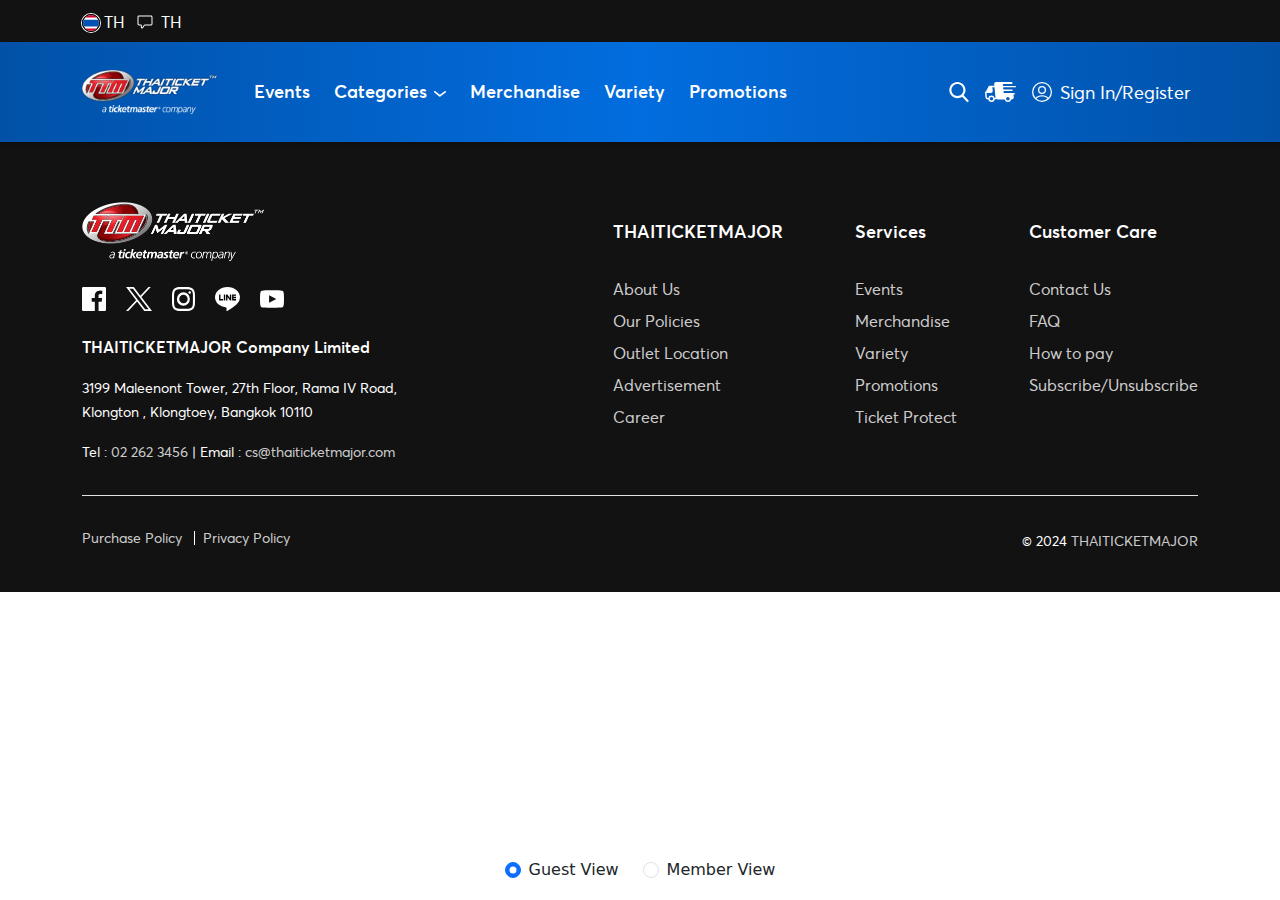
<file: header-footer/index.html>
<!DOCTYPE html>
<html>
<head>
	<meta charset="UTF-8">
	<meta name="viewport" content="width=device-width, initial-scale=1.0">
	<title>TTM X TMTH - Header & Footer</title>
	<link href="https://cdn.jsdelivr.net/npm/bootstrap@5.1.3/dist/css/bootstrap.min.css" rel="stylesheet" crossorigin="anonymous">
	<link href="https://cdnjs.cloudflare.com/ajax/libs/font-awesome/4.7.0/css/font-awesome.min.css" rel="stylesheet" crossorigin="anonymous">
	<link rel="stylesheet" href="assets/style/main.css?v=20241029" />
	<script src="https://code.jquery.com/jquery-3.7.1.min.js" crossorigin="anonymous"></script>
</head>
<body>
	<!-- HEADER -->
	<header class="main-header">
		<div class="top-bar">
			<div class="container">
				<div class="row gx-2">
					<div class="col-auto">
						<button type="button">
							<span><img src="assets/img/icon/thai-flag.svg" class="icon-flag"></span>
							<span class="text">TH</span>
						</button>
					</div>
					<div class="col-auto">
						<button type="button">
							<span><svg class="svg" width="1.5em" height="1.5em" title="Region:" viewBox="0 0 24 24" focusable="false" aria-hidden="true">
							<path d="M9.93 16.41c.23-.35.75-1.26.74-1.24.31-.48.85-.7 1.35-.7h6c.3 0 .48-.18.48-.48V7.01c0-.31-.19-.51-.49-.51H6c-.3 0-.49.2-.49.5v7c0 .3.18.47.49.47h1.78c.87 0 1.04.51 1.1 1.8l.02.4v.05c0 .4.01.59.04.73a3 3 0 001-1.04zm-3.94-.94c-.86 0-1.49-.62-1.49-1.48V7.01c0-.86.63-1.51 1.49-1.51H18c.86 0 1.49.65 1.49 1.5v7c0 .85-.63 1.47-1.48 1.47h-6c-.19 0-.41.09-.51.24.03-.05-.5.87-.75 1.26-.65.96-1.28 1.53-2.02 1.53-.46 0-.7-.33-.78-.8a5.38 5.38 0 01-.07-.96v-.05l-.02-.37c-.03-.7-.08-.85-.1-.85H6z"></path></svg></span>
							<span class="text">TH</span>
						</button>
					</div>
				</div>
			</div>
		</div>
		<div class="blue-bar">
			<div class="container">
				<div class="row">
					<div class="col d-block d-lg-none align-self-center">
						<button class="btn-toggle-menu btn-show-menu" type="button" onclick="$('html').toggleClass('show-menu');">
							<svg width="100%" height="100%" viewBox="0 0 24 17.742"><g transform="translate(0 0)"><rect width="100%" height="2" rx="0.95" transform="translate(0 7.667)" fill="#fff"/><rect width="100%" height="2" rx="0.95" transform="translate(0 15.742)" fill="#fff"/><rect width="100%" height="2" rx="0.95" transform="translate(0 0)" fill="#fff"/></g></svg>
						</button>
					</div>
					<div class="col">
						<div class="row justify-content-center">
							<div class="col-auto align-self-center">
								<a href="https://www.thaiticketmajor.com/" class="d-block"><img src="	assets/img/logo-ttm-tm-all-white.png" class="main-logo"></a>
							</div>
							<div class="col-12 col-lg">
								<nav class="main-nav" role="navigation">
									<ul class="main-menu">
										<li class="mn-item mn-header d-block d-lg-none">
											<span class="d-block text-center py-2"><strong>Menu</strong></pan></span>
											<button class="btn-toggle-menu btn-close-menu" type="button" onclick="$('html').toggleClass('show-menu');">
												<svg width="100%" height="100%" viewBox="0 0 12.881 23.763"><path d="M5516,2094.391l-10.467,10.467L5516,2115.326" transform="translate(-5504.533 -2092.977)" fill="none" stroke="#bfbfbf" stroke-linecap="round" stroke-linejoin="round" stroke-width="2"/></svg>
											</button>
										</li>
										<li class="mn-item"><a href="https://www.thaiticketmajor.com/index.html">Events</a></li>
										<li class="mn-item">
											<a href="https://www.thaiticketmajor.com/all-event/">
												<span>Categories</span>
												<span class="icon-arrow-down">
													<svg width="100%" height="100%" viewBox="0 0 14.396 6.901" aria-hidden="true" focusable="false"><path d="M3292.563-135.922a1,1,0,0,1-.633-.226l-5.995-4.9a1,1,0,0,1-.141-1.407,1,1,0,0,1,1.407-.141l5.382,4.4,5.773-4.42a1,1,0,0,1,1.4.186,1,1,0,0,1-.186,1.4l-6.4,4.9A1,1,0,0,1,3292.563-135.922Z" transform="translate(-3285.568 142.823)"/></svg>
												</span>
											</a>
											<ul class="sub-menu">
												<li><a href="https://www.thaiticketmajor.com/live/">TTM Live</a></li>
												<li><a href="https://www.thaiticketmajor.com/concert/">Concerts</a></li>
												<li><a href="https://www.thaiticketmajor.com/performance/">Live Shows</a></li>
												<li><a href="https://www.thaiticketmajor.com/sport/">Sports</a></li>
												<li><a href="https://www.thaiticketmajor.com/exhibition/">Exhibitions</a></li>
											</ul>
										</li>
										<li class="mn-item"><a href="https://www.thaiticketmajor.com/all-event/">Merchandise</a></li>
										<li class="mn-item"><a href="https://www.thaiticketmajor.com/variety/">Variety</a></li>
										<li class="mn-item">
											<a href="https://www.thaiticketmajor.com/promotion/">
												<span>Promotions</span>
											</a>
										</li>
										<li class="mn-item d-block d-lg-none"><a href="https://booking.thaiticketmajor.com/delivery/delivery.php">Delivery Tracking</a></li>
									</ul>
								</nav>
							</div>
						</div>
					</div>
					<div class="col col-lg-auto">
						<ul class="nav-info row justify-content-end gx-0">
							<li class="mn-item col-auto"><a href="https://www.thaiticketmajor.com/search/" title="Search"><img class="mn-icon" src="assets/img/icon/search.svg"></a></li>
							<li class="mn-item col-auto d-none d-lg-block"><a href="https://booking.thaiticketmajor.com/delivery/delivery.php" title="Delivery Tracking"><img class="mn-icon" src="assets/img/icon/delivery.svg"></a></li>
							<li class="mn-item col-auto">
								<a class="btn-user-signin" href="https://booking.thaiticketmajor.com/user/signin.php"><img class="mn-icon" src="assets/img/icon/user.svg"><span class="mn-text ms-2 d-none d-lg-inline-block">Sign In/Register</span></a>
								<div class="btn-user-signin" style="display:none;">
									<span class="mni-item"><img class="mn-icon" src="assets/img/icon/user.svg"><span class="mn-text ms-2 d-none d-lg-inline-block">My Account</span></span>
									<ul class="sub-menu">
										<li class="sm-item"><strong>My Account</strong></li>
										<li><a href="https://www.thaiticketmajor.com/user/myticket.php">My Ticket</a></li>
										<li><a href="https://www.thaiticketmajor.com/user/history.php">Purchase History</a></li>
										<li><a href="https://www.thaiticketmajor.com/user/editprofile.php">Edit Profile</a></li>
										<li><a href="https://www.thaiticketmajor.com/user/changepassword.php">Change Password</a></li>
										<li><div class="border-top"></div></li>
										<li><a href="https://www.thaiticketmajor.com/user/logout.php">Sign Out<i class="fa fa-sign-out ms-2" aria-hidden="true"></i></a></li>
									</ul>
								</div>
							</li>
						</ul>
					</div>
				</div>
			</div>
		</div>
	</header>
	<!-- / HEADER -->

	<!-- FOOTER -->
	<footer class="main-footer">
		<div class="container">
			<div class="row">
				<div class="col-12 col-lg-5">
					<div class="text-center text-lg-start">
						<a href="https://www.thaiticketmajor.com/"><img src="	assets/img/logo-ttm-tm-all-white.png" class="main-logo"></a>
						<div class="social-group my-4">
							<a class="sg-item" title="Facbook Fanpage" href="https://www.facebook.com/ThaiTicketMajor" target="_blank"><img src="assets/img/icon/facebook.svg" alt="Facebook"></a>
							<a class="sg-item" title="X" href="https://x.com/ThaiTicketMajor" target="_blank"><img src="assets/img/icon/x.svg" alt="X"></a>
							<a class="sg-item" title="Instagram" href="https://instagram.com/thaiticketmajor" target="_blank"><img src="assets/img/icon/instagram.svg" alt="Instagram"></a>
							<a class="sg-item" title="Line" href="https://line.me/R/ti/p/%40gaw9520p" target="_blank"><img src="assets/img/icon/line.svg" alt="Line"></a>
							<a class="sg-item" title="Youtube" href="https://www.youtube.com/channel/UCIIP01HQDYGpc4qxNsqTMjw" target="_blank"><img src="assets/img/icon/youtube.svg" alt="Youtube"></a>
						</div>
						<p><strong>THAITICKETMAJOR Company Limited</strong></p>
						<p>
							<small>3199 Maleenont Tower, 27th Floor, Rama IV Road,<br>
							Klongton , Klongtoey, Bangkok 10110</small>
						</p>
						<p><small>Tel : <a href="tel:02-262-3456">02 262 3456</a> | Email : <a href="mailto:cs@thaiticketmajor.com">cs@thaiticketmajor.com</a></small></p>
					</div>
				</div>
				<div class="col-12 col-lg">
					<div class="row justify-content-end">
						<div class="col-12 col-lg col-xl-auto">
							<div class="menu-group ms-0 ms-xl-5">
								<input class="checkbox-hidden" type="checkbox" id="menu-group-1">
								<label for="menu-group-1" class="mg-head"><strong>THAITICKETMAJOR</strong><span class="arrow"><svg width="100%" height="100%" viewBox="0 0 15.205 7.308"><path d="M3286.568-141.823l5.995,4.9,6.4-4.9" transform="translate(-3285.161 143.23)" fill="none" stroke="#fff" stroke-linecap="round" stroke-linejoin="round" stroke-width="2"/></svg></span></label>
								<ul class="mg-list">
									<li class="mg-item"><a target="_blank" href="https://corporate.thaiticketmajor.com/about-us.php" title="About Us">About Us</a></li>
									<li class="mg-item"><a target="_blank" href="https://corporate.thaiticketmajor.com/policies.php" title="Our Policies">Our Policies</a></li>
									<li class="mg-item"><a target="_blank" href="https://corporate.thaiticketmajor.com/outlet-location.php" title="Outlet Location">Outlet Location</a></li>
									<li class="mg-item"><a target="_blank" href="https://corporate.thaiticketmajor.com/advertisement.php" title="Advertisement">Advertisement</a></li>
									<li class="mg-item"><a target="_blank" href="https://corporate.thaiticketmajor.com/job.php" title="Career">Career</a></li>
								</ul>
							</div>
						</div>
						<div class="col-12 col-lg col-xl-auto">
							<div class="menu-group ms-0 ms-xl-5">
								<input class="checkbox-hidden" type="checkbox" id="menu-group-2">
								<label for="menu-group-2" class="mg-head"><strong>Services</strong><span class="arrow"><svg width="100%" height="100%" viewBox="0 0 15.205 7.308"><path d="M3286.568-141.823l5.995,4.9,6.4-4.9" transform="translate(-3285.161 143.23)" fill="none" stroke="#fff" stroke-linecap="round" stroke-linejoin="round" stroke-width="2"/></svg></span></label>
								<ul class="mg-list">
									<li class="mg-item"><a href="https://www.thaiticketmajor.com/all-event/" title="Events">Events</a></li>
									<li class="mg-item"><a target="_blank" href="http://shopping.thaiticketmajor.com/" title="Merchandise">Merchandise</a></li>
									<li class="mg-item"><a target="_blank" href="https://www.thaiticketmajor.com/variety/" title="Variety">Variety</a></li>
									<li class="mg-item"><a href="https://www.thaiticketmajor.com/promotion/" title="Promotions">Promotions</a></li>
									<li class="mg-item"><a href="https://www.thaiticketmajor.com/ticketprotect/?utm_source=TTM_webfooter&amp;utm_medium=textlink&amp;utm_campaign=ticketprotect" title="Ticket Protect" target="_blank">Ticket Protect</a></li>
								</ul>
							</div>
						</div>
						<div class="col-12 col-lg col-xl-auto">
							<div class="menu-group ms-0 ms-xl-5">
								<input class="checkbox-hidden" type="checkbox" id="menu-group-3">
								<label for="menu-group-3" class="mg-head"><strong>Customer Care</strong><span class="arrow"><svg width="100%" height="100%" viewBox="0 0 15.205 7.308"><path d="M3286.568-141.823l5.995,4.9,6.4-4.9" transform="translate(-3285.161 143.23)" fill="none" stroke="#fff" stroke-linecap="round" stroke-linejoin="round" stroke-width="2"/></svg></span></label>
								<ul class="mg-list">
									<li class="mg-item"><a target="_blank" href="https://corporate.thaiticketmajor.com/contact-us.php" title="Contact Us">Contact Us</a></li>
									<li class="mg-item"><a target="_blank" href="https://corporate.thaiticketmajor.com/faq.php" title="FAQ">FAQ</a></li>
									<li class="mg-item"><a target="_blank" href="https://corporate.thaiticketmajor.com/how-to-pay.php" title="How to pay">How to pay</a></li>
									<li class="mg-item"><a href="https://www.thaiticketmajor.com/regis/unsub.htm" title="Subscribe/Unsubscribe" target="_blank">Subscribe/Unsubscribe</a></li>
								</ul>
							</div>
						</div>
					</div>
				</div>
			</div>
			<div class="row">
				<div class="col-12"><div class="border-top my-0 my-lg-3"></div></div>
			</div>
			<div class="row">
				<div class="col-12 col-lg">
					<ul class="menu-list-inline small my-3 text-center text-lg-start">
						<li class="mli-item"><a target="_blank" href="https://corporate.thaiticketmajor.com/about-ticket.php">Purchase Policy</a></li>
						<li class="mli-item"><a target="_blank" href="https://corporate.thaiticketmajor.com/privacy-policies.php">Privacy Policy</a></li>
					</ul>
				</div>
				<div class="col-12 col-lg-auto">
					<p class="text-center text-lg-start"><small>© 2024 <a href="https://www.thaiticketmajor.com/">THAITICKETMAJOR</a></small></p>
				</div>
			</div>
		</div>
	</footer>
	<!-- / FOOTER -->

	<!-- ####################################
		THIS IS DEMO CODE / DO NOT USE 
	#################################### -->
	<div style="position: fixed;bottom:0;left:0;width: 100%;">
		<div class="container py-3">
			<div class="row justify-content-center">
				<div class="col-auto" style="background-color: #fff;">
					<div class="form-check">
					  <input class="form-check-input" type="radio" name="flexRadioDefault" id="flexRadioDefault1" checked onchange="$('.btn-user-signin').toggle();">
					  <label class="form-check-label" for="flexRadioDefault1">
					    Guest View
					  </label>
					</div>
				</div>
				<div class="col-auto" style="background-color: #fff;">
					<div class="form-check">
					  <input class="form-check-input" type="radio" name="flexRadioDefault" id="flexRadioDefault2" onchange="$('.btn-user-signin').toggle();">
					  <label class="form-check-label" for="flexRadioDefault2">
					    Member View
					  </label>
					</div>
				</div>
			</div>
		</div>
	</div>
	<!-- ####################################
		THIS IS DEMO CODE / DO NOT USE 
	#################################### -->
</body>
</html>
</file>
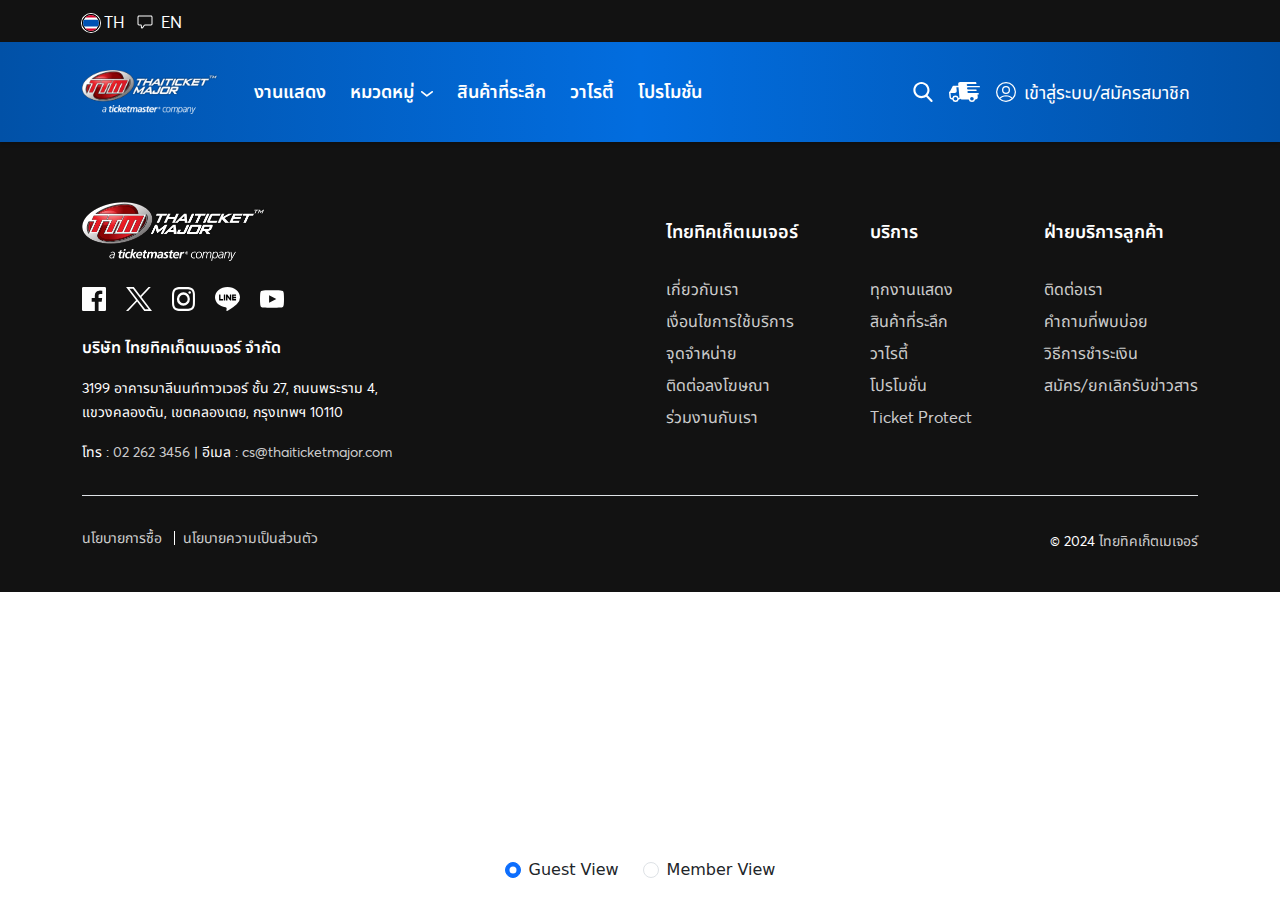
<file: header-footer/index-th.html>
<!DOCTYPE html>
<html>
<head>
	<meta charset="UTF-8">
	<meta name="viewport" content="width=device-width, initial-scale=1.0">
	<title>TTM X TMTH - Header & Footer</title>
	<link href="https://cdn.jsdelivr.net/npm/bootstrap@5.1.3/dist/css/bootstrap.min.css" rel="stylesheet" crossorigin="anonymous">
	<link href="https://cdnjs.cloudflare.com/ajax/libs/font-awesome/4.7.0/css/font-awesome.min.css" rel="stylesheet" crossorigin="anonymous">
	<link rel="stylesheet" href="assets/style/main.css?v=20241029" />
	<script src="https://code.jquery.com/jquery-3.7.1.min.js" crossorigin="anonymous"></script>
</head>
<body>
	<!-- HEADER -->
	<header class="main-header">
		<div class="top-bar">
			<div class="container">
				<div class="row gx-2">
					<div class="col-auto">
						<button type="button">
							<span><img src="assets/img/icon/thai-flag.svg" class="icon-flag"></span>
							<span class="text">TH</span>
						</button>
					</div>
					<div class="col-auto">
						<button type="button">
							<span><svg class="svg" width="1.5em" height="1.5em" title="Region:" viewBox="0 0 24 24" focusable="false" aria-hidden="true">
							<path d="M9.93 16.41c.23-.35.75-1.26.74-1.24.31-.48.85-.7 1.35-.7h6c.3 0 .48-.18.48-.48V7.01c0-.31-.19-.51-.49-.51H6c-.3 0-.49.2-.49.5v7c0 .3.18.47.49.47h1.78c.87 0 1.04.51 1.1 1.8l.02.4v.05c0 .4.01.59.04.73a3 3 0 001-1.04zm-3.94-.94c-.86 0-1.49-.62-1.49-1.48V7.01c0-.86.63-1.51 1.49-1.51H18c.86 0 1.49.65 1.49 1.5v7c0 .85-.63 1.47-1.48 1.47h-6c-.19 0-.41.09-.51.24.03-.05-.5.87-.75 1.26-.65.96-1.28 1.53-2.02 1.53-.46 0-.7-.33-.78-.8a5.38 5.38 0 01-.07-.96v-.05l-.02-.37c-.03-.7-.08-.85-.1-.85H6z"></path></svg></span>
							<span class="text">EN</span>
						</button>
					</div>
				</div>
			</div>
		</div>
		<div class="blue-bar">
			<div class="container">
				<div class="row">
					<div class="col d-block d-lg-none align-self-center">
						<button class="btn-toggle-menu btn-show-menu" type="button" onclick="$('html').toggleClass('show-menu');">
							<svg width="100%" height="100%" viewBox="0 0 24 17.742"><g transform="translate(0 0)"><rect width="100%" height="2" rx="0.95" transform="translate(0 7.667)" fill="#fff"/><rect width="100%" height="2" rx="0.95" transform="translate(0 15.742)" fill="#fff"/><rect width="100%" height="2" rx="0.95" transform="translate(0 0)" fill="#fff"/></g></svg>
						</button>
					</div>
					<div class="col">
						<div class="row justify-content-center">
							<div class="col-auto align-self-center">
								<a href="https://www.thaiticketmajor.com/" class="d-block"><img src="	assets/img/logo-ttm-tm-all-white.png" class="main-logo"></a>
							</div>
							<div class="col-12 col-lg">
								<nav class="main-nav" role="navigation">
									<ul class="main-menu">
										<li class="mn-item mn-header d-block d-lg-none">
											<span class="d-block text-center py-2"><strong>เมนู</strong></pan></span>
											<button class="btn-toggle-menu btn-close-menu" type="button" onclick="$('html').toggleClass('show-menu');">
												<svg width="100%" height="100%" viewBox="0 0 12.881 23.763"><path d="M5516,2094.391l-10.467,10.467L5516,2115.326" transform="translate(-5504.533 -2092.977)" fill="none" stroke="#bfbfbf" stroke-linecap="round" stroke-linejoin="round" stroke-width="2"/></svg>
											</button>
										</li>
										<li class="mn-item"><a href="https://www.thaiticketmajor.com/index.html">งานแสดง</a></li>
										<li class="mn-item">
											<a href="https://www.thaiticketmajor.com/all-event/">
												<span>หมวดหมู่</span>
												<span class="icon-arrow-down">
													<svg width="100%" height="100%" viewBox="0 0 14.396 6.901" aria-hidden="true" focusable="false"><path d="M3292.563-135.922a1,1,0,0,1-.633-.226l-5.995-4.9a1,1,0,0,1-.141-1.407,1,1,0,0,1,1.407-.141l5.382,4.4,5.773-4.42a1,1,0,0,1,1.4.186,1,1,0,0,1-.186,1.4l-6.4,4.9A1,1,0,0,1,3292.563-135.922Z" transform="translate(-3285.568 142.823)"/></svg>
												</span>
											</a>
											<ul class="sub-menu">
												<li><a href="https://www.thaiticketmajor.com/live/">TTM Live</a></li>
												<li><a href="https://www.thaiticketmajor.com/concert/">คอนเสิร์ต</a></li>
												<li><a href="https://www.thaiticketmajor.com/performance/">การแสดง</a></li>
												<li><a href="https://www.thaiticketmajor.com/sport/">กีฬา</a></li>
												<li><a href="https://www.thaiticketmajor.com/exhibition/">เอ็กซิบิชั่น</a></li>
											</ul>
										</li>
										<li class="mn-item"><a href="https://www.thaiticketmajor.com/all-event/">สินค้าที่ระลึก</a></li>
										<li class="mn-item"><a href="https://www.thaiticketmajor.com/variety/">วาไรตี้</a></li>
										<li class="mn-item"><a href="https://www.thaiticketmajor.com/promotion/">โปรโมชั่น</a></li>
										<li class="mn-item d-block d-lg-none"><a href="https://booking.thaiticketmajor.com/delivery/delivery.php">ตรวจสอบสถานะจัดส่ง</a></li>
									</ul>
								</nav>
							</div>
						</div>
					</div>
					<div class="col col-lg-auto">
						<ul class="nav-info row justify-content-end gx-0">
							<li class="mn-item col-auto"><a href="https://www.thaiticketmajor.com/search/" title="Search"><img class="mn-icon" src="assets/img/icon/search.svg"></a></li>
							<li class="mn-item col-auto d-none d-lg-block"><a href="https://booking.thaiticketmajor.com/delivery/delivery.php" title="ตรวจสอบสถานะจัดส่ง"><img class="mn-icon" src="assets/img/icon/delivery.svg"></a></li>
							<li class="mn-item col-auto">
								<a class="btn-user-signin" href="https://booking.thaiticketmajor.com/user/signin.php"><img class="mn-icon" src="assets/img/icon/user.svg"><span class="mn-text ms-2 d-none d-lg-inline-block">เข้าสู่ระบบ/สมัครสมาชิก</span></a>
								<div class="btn-user-signin" style="display:none;">
									<span class="mni-item"><img class="mn-icon" src="assets/img/icon/user.svg"><span class="mn-text ms-2 d-none d-lg-inline-block">บัญชีของฉัน</span></span>
									<ul class="sub-menu">
										<li class="sm-item"><strong>บัญชีของฉัน</strong></li>
										<li><a href="https://www.thaiticketmajor.com/user/myticket.php">ตั๋วของฉัน</a></li>
										<li><a href="https://www.thaiticketmajor.com/user/history.php">ประวัติการสั่งซื้อ</a></li>
										<li><a href="https://www.thaiticketmajor.com/user/editprofile.php">แก้ไขข้อมูลส่วนตัว</a></li>
										<li><a href="https://www.thaiticketmajor.com/user/changepassword.php">เปลี่ยนรหัสผ่าน</a></li>
										<li><div class="border-top"></div></li>
										<li><a href="https://www.thaiticketmajor.com/user/logout.php">ออกจากระบบ<i class="fa fa-sign-out ms-2" aria-hidden="true"></i></a></li>
									</ul>
								</div>
							</li>
						</ul>
					</div>
				</div>
			</div>
		</div>
	</header>
	<!-- / HEADER -->

	<!-- FOOTER -->
	<footer class="main-footer">
		<div class="container">
			<div class="row">
				<div class="col-12 col-lg-5">
					<div class="text-center text-lg-start">
						<a href="https://www.thaiticketmajor.com/"><img src="	assets/img/logo-ttm-tm-all-white.png" class="main-logo"></a>
						<div class="social-group my-4">
							<a class="sg-item" title="Facbook Fanpage" href="https://www.facebook.com/ThaiTicketMajor" target="_blank"><img src="assets/img/icon/facebook.svg" alt="Facebook"></a>
							<a class="sg-item" title="X" href="https://x.com/ThaiTicketMajor" target="_blank"><img src="assets/img/icon/x.svg" alt="X"></a>
							<a class="sg-item" title="Instagram" href="https://instagram.com/thaiticketmajor" target="_blank"><img src="assets/img/icon/instagram.svg" alt="Instagram"></a>
							<a class="sg-item" title="Line" href="https://line.me/R/ti/p/%40gaw9520p" target="_blank"><img src="assets/img/icon/line.svg" alt="Line"></a>
							<a class="sg-item" title="Youtube" href="https://www.youtube.com/channel/UCIIP01HQDYGpc4qxNsqTMjw" target="_blank"><img src="assets/img/icon/youtube.svg" alt="Youtube"></a>
						</div>
						<p><strong>บริษัท ไทยทิคเก็ตเมเจอร์ จำกัด</strong></p>
						<p>
							<small>3199 อาคารมาลีนนท์ทาวเวอร์ ชั้น 27, ถนนพระราม 4,<br>
							แขวงคลองตัน, เขตคลองเตย, กรุงเทพฯ 10110</small>
						</p>
						<p><small>โทร : <a href="tel:02-262-3456">02 262 3456</a> | อีเมล : <a href="mailto:cs@thaiticketmajor.com">cs@thaiticketmajor.com</a></small></p>
					</div>
				</div>
				<div class="col-12 col-lg">
					<div class="row justify-content-end">
						<div class="col-12 col-lg col-xl-auto">
							<div class="menu-group ms-0 ms-xl-5">
								<input class="checkbox-hidden" type="checkbox" id="menu-group-1">
								<label for="menu-group-1" class="mg-head"><strong>ไทยทิคเก็ตเมเจอร์</strong><span class="arrow"><svg width="100%" height="100%" viewBox="0 0 15.205 7.308"><path d="M3286.568-141.823l5.995,4.9,6.4-4.9" transform="translate(-3285.161 143.23)" fill="none" stroke="#fff" stroke-linecap="round" stroke-linejoin="round" stroke-width="2"/></svg></span></label>
								<ul class="mg-list">
									<li class="mg-item"><a target="_blank" href="https://corporate.thaiticketmajor.com/about-us.php" title="เกี่ยวกับเรา">เกี่ยวกับเรา</a></li>
									<li class="mg-item"><a target="_blank" href="https://corporate.thaiticketmajor.com/policies.php" title="เงื่อนไขการใช้บริการ">เงื่อนไขการใช้บริการ</a></li>
									<li class="mg-item"><a target="_blank" href="https://corporate.thaiticketmajor.com/outlet-location.php" title="จุดจำหน่าย">จุดจำหน่าย</a></li>
									<li class="mg-item"><a target="_blank" href="https://corporate.thaiticketmajor.com/advertisement.php" title="ติดต่อลงโฆษณา">ติดต่อลงโฆษณา</a></li>
									<li class="mg-item"><a target="_blank" href="https://corporate.thaiticketmajor.com/job.php" title="ร่วมงานกับเรา">ร่วมงานกับเรา</a></li>
								</ul>
							</div>
						</div>
						<div class="col-12 col-lg col-xl-auto">
							<div class="menu-group ms-0 ms-xl-5">
								<input class="checkbox-hidden" type="checkbox" id="menu-group-2">
								<label for="menu-group-2" class="mg-head"><strong>บริการ</strong><span class="arrow"><svg width="100%" height="100%" viewBox="0 0 15.205 7.308"><path d="M3286.568-141.823l5.995,4.9,6.4-4.9" transform="translate(-3285.161 143.23)" fill="none" stroke="#fff" stroke-linecap="round" stroke-linejoin="round" stroke-width="2"/></svg></span></label>
								<ul class="mg-list">
									<li class="mg-item"><a href="https://www.thaiticketmajor.com/all-event/" title="ทุกงานแสดง">ทุกงานแสดง</a></li>
									<li class="mg-item"><a target="_blank" href="http://shopping.thaiticketmajor.com/" title="สินค้าที่ระลึก">สินค้าที่ระลึก</a></li>
									<li class="mg-item"><a target="_blank" href="https://www.thaiticketmajor.com/variety/" title="วาไรตี้">วาไรตี้</a></li>
									<li class="mg-item"><a href="https://www.thaiticketmajor.com/promotion/" title="โปรโมชั่น">โปรโมชั่น</a></li>
									<li class="mg-item"><a href="https://www.thaiticketmajor.com/ticketprotect/?utm_source=TTM_webfooter&amp;utm_medium=textlink&amp;utm_campaign=ticketprotect" title="Ticket Protect" target="_blank">Ticket Protect</a></li>
								</ul>
							</div>
						</div>
						<div class="col-12 col-lg col-xl-auto">
							<div class="menu-group ms-0 ms-xl-5">
								<input class="checkbox-hidden" type="checkbox" id="menu-group-3">
								<label for="menu-group-3" class="mg-head"><strong>ฝ่ายบริการลูกค้า</strong><span class="arrow"><svg width="100%" height="100%" viewBox="0 0 15.205 7.308"><path d="M3286.568-141.823l5.995,4.9,6.4-4.9" transform="translate(-3285.161 143.23)" fill="none" stroke="#fff" stroke-linecap="round" stroke-linejoin="round" stroke-width="2"/></svg></span></label>
								<ul class="mg-list">
									<li class="mg-item"><a target="_blank" href="https://corporate.thaiticketmajor.com/contact-us.php" title="ติดต่อเรา">ติดต่อเรา</a></li>
									<li class="mg-item"><a target="_blank" href="https://corporate.thaiticketmajor.com/faq.php" title="คำถามที่พบบ่อย">คำถามที่พบบ่อย</a></li>
									<li class="mg-item"><a target="_blank" href="https://corporate.thaiticketmajor.com/how-to-pay.php" title="วิธีการชำระเงิน">วิธีการชำระเงิน</a></li>
									<li class="mg-item"><a href="https://www.thaiticketmajor.com/regis/unsub.htm" title="สมัคร/ยกเลิกรับข่าวสาร" target="_blank">สมัคร/ยกเลิกรับข่าวสาร</a></li>
								</ul>
							</div>
						</div>
					</div>
				</div>
			</div>
			<div class="row">
				<div class="col-12"><div class="border-top my-0 my-lg-3"></div></div>
			</div>
			<div class="row">
				<div class="col-12 col-lg">
					<ul class="menu-list-inline small my-3 text-center text-lg-start">
						<li class="mli-item"><a target="_blank" href="https://corporate.thaiticketmajor.com/about-ticket.php">นโยบายการซื้อ</a></li>
						<li class="mli-item"><a target="_blank" href="https://corporate.thaiticketmajor.com/privacy-policies.php">นโยบายความเป็นส่วนตัว</a></li>
					</ul>
				</div>
				<div class="col-12 col-lg-auto">
					<p class="text-center text-lg-start"><small>© 2024 <a href="https://www.thaiticketmajor.com/">ไทยทิคเก็ตเมเจอร์</a></small></p>
				</div>
			</div>
		</div>
	</footer>
	<!-- / FOOTER -->

	<!-- ####################################
		THIS IS DEMO CODE / DO NOT USE 
	#################################### -->
	<div style="position: fixed;bottom:0;left:0;width: 100%;">
		<div class="container py-3">
			<div class="row justify-content-center">
				<div class="col-auto" style="background-color: #fff;">
					<div class="form-check">
					  <input class="form-check-input" type="radio" name="flexRadioDefault" id="flexRadioDefault1" checked onchange="$('.btn-user-signin').toggle();">
					  <label class="form-check-label" for="flexRadioDefault1">
					    Guest View
					  </label>
					</div>
				</div>
				<div class="col-auto" style="background-color: #fff;">
					<div class="form-check">
					  <input class="form-check-input" type="radio" name="flexRadioDefault" id="flexRadioDefault2" onchange="$('.btn-user-signin').toggle();">
					  <label class="form-check-label" for="flexRadioDefault2">
					    Member View
					  </label>
					</div>
				</div>
			</div>
		</div>
	</div>
	<!-- ####################################
		THIS IS DEMO CODE / DO NOT USE 
	#################################### -->
</body>
</html>
</file>
<file: header-footer/assets/style/main.css>
@import url("https://fonts.googleapis.com/css2?family=Noto+Sans+Thai:wght@400;500;600;700&display=swap");@font-face{font-family:'avertaregular';src:url("fonts/averta-regular-webfont.eot");src:url("fonts/averta-regular-webfont.eot?#iefix") format("embedded-opentype"),url("fonts/averta-regular-webfont.woff2") format("woff2"),url("fonts/averta-regular-webfont.woff") format("woff"),url("fonts/averta-regular-webfont.ttf") format("truetype"),url("fonts/averta-regular-webfont.svg#avertaregular") format("svg");font-weight:normal;font-style:normal}@font-face{font-family:'avertasemibold';src:url("fonts/averta-semibold-webfont.eot");src:url("fonts/averta-semibold-webfont.eot?#iefix") format("embedded-opentype"),url("fonts/averta-semibold-webfont.woff2") format("woff2"),url("fonts/averta-semibold-webfont.woff") format("woff"),url("fonts/averta-semibold-webfont.ttf") format("truetype"),url("fonts/averta-semibold-webfont.svg#avertasemibold") format("svg");font-weight:normal;font-style:normal}.main-header,.main-footer{font-family:"avertaregular","Noto Sans Thai",sans-serif}.main-header strong,.main-footer strong{font-family:"avertasemibold","Noto Sans Thai",sans-serif;font-weight:600}.main-header ul,.main-footer ul{list-style:none;padding:0;margin:0}.main-header a,.main-footer a{text-decoration:none;color:inherit}.main-header .svg,.main-footer .svg{fill:currentcolor}.main-header img,.main-footer img{display:inline-block}.main-logo{width:184px;display:inline-block}.main-header .main-logo{margin:5px 0}@media (max-width: 1399.98px){.main-header .main-logo{width:136px}}@media (max-width: 991.98px){.main-header .main-logo{width:128px}}@media screen and (max-width: 360px){.main-header .main-logo{width:104px}}.main-header{position:sticky;top:0;left:0;width:100%;z-index:99;line-height:1.5;color:#fff;box-shadow:0 3px 3px rgba(0,0,0,0.15)}.main-header .top-bar{background-color:#121212;padding:8px 0}.main-header .top-bar button{background:none;border:none;padding:0;color:#fff;line-height:1}.main-header .top-bar button:focus,.main-header .top-bar button:active{border:none;box-shadow:none;outline:none}.main-header .top-bar button span{display:inline-block;vertical-align:middle}.main-header .top-bar button:hover .text{text-decoration:underline}.main-header .blue-bar{background:#0151a7;background:-moz-linear-gradient(left, #0151a7 0%, #026ddf 50%, #0151a7 100%);background:-webkit-gradient(left top, right top, color-stop(0%, #0151a7), color-stop(50%, #026ddf), color-stop(100%, #0151a7));background:-webkit-linear-gradient(left, #0151a7 0%, #026ddf 50%, #0151a7 100%);background:-o-linear-gradient(left, #0151a7 0%, #026ddf 50%, #0151a7 100%);background:-ms-linear-gradient(left, #0151a7 0%, #026ddf 50%, #0151a7 100%);background:linear-gradient(to right, #0151a7 0%, #026ddf 50%, #0151a7 100%);filter:progid:DXImageTransform.Microsoft.gradient( startColorstr='#0151a7', endColorstr='#0151a7', GradientType=1 )}.main-header .mn-item{position:relative;display:inline-block;font-size:1rem}@media (min-width: 1200px){.main-header .mn-item{font-size:1.125rem}}@media (min-width: 992px){.main-header .mn-item:hover .sub-menu{display:block}.main-header .mn-item:hover>a{background-color:transparent;background-image:linear-gradient(rgba(0,0,0,0.1), rgba(0,0,0,0.176))}}.main-header .mn-item a{display:block;position:relative}.main-header .mn-item .mn-icon{height:20px;width:auto;display:inline-block}.main-header .mn-item .mn-text{display:inline-block;vertical-align:middle}.main-header .icon-flag{width:18px;height:18px;border-radius:50%;border:1px solid #000;box-shadow:0 0 0 1px #fff}.main-header .nav-info{height:100%}.main-header .nav-info .btn-user-signin{height:100%}.main-header .nav-info .mn-item>a,.main-header .nav-info .mn-item .mni-item{height:100%;padding:0 10px;display:inline-block}@media (max-width: 1399.98px){.main-header .nav-info .mn-item>a,.main-header .nav-info .mn-item .mni-item{padding:0 8px}}@media (max-width: 1199.98px){.main-header .nav-info .mn-item>a,.main-header .nav-info .mn-item .mni-item{padding:0 5px}}.main-header .nav-info .mn-item>a::before,.main-header .nav-info .mn-item .mni-item::before{content:"";display:inline-block;height:100%;vertical-align:middle}.main-header .nav-info .mn-item:hover .sub-menu{display:block}.main-header .nav-info .mn-item:hover>a,.main-header .nav-info .mn-item:hover .mni-item{background-color:transparent;background-image:linear-gradient(rgba(0,0,0,0.1), rgba(0,0,0,0.176))}.main-header .nav-info .sub-menu{border-top:5px solid #BFBFBF;text-align:center;position:absolute;top:100%;right:0;left:auto;background-color:#fff;box-shadow:rgba(0,0,0,0.3) 0px 0px 10px 3px;border-radius:2px;display:none;width:40vw;transform:none}@media (min-width: 992px){.main-header .nav-info .sub-menu{width:180px}}.main-header .nav-info .sub-menu a,.main-header .nav-info .sub-menu .sm-item{padding-top:5px;padding-bottom:5px}.main-header .nav-info .sub-menu::before{display:none}.main-header .nav-info .sub-menu li{border:none}.main-header .sub-menu{font-size:1rem}@media (min-width: 992px){.main-header .sub-menu{position:absolute;top:100%;left:50%;width:100%;background-color:#fff;box-shadow:rgba(0,0,0,0.3) 0px 0px 10px 3px;transform:translate3d(0px, 0px, 1px) translateX(-50%);border-radius:2px;width:230px;display:none}.main-header .sub-menu::before{position:absolute;top:-20px;left:50%;width:0;height:0;content:"";display:block;margin-left:-10px;border:10px solid transparent;border-bottom:10px solid #fff;z-index:2}}.main-header .sub-menu li{border-top:1px solid #ddd;position:relative;z-index:1;margin-left:8px}@media (min-width: 992px){.main-header .sub-menu li{margin-left:0;border-top:1px solid #bfbfbf}.main-header .sub-menu li:first-child{border-top:none}.main-header .sub-menu li:first-child a{border-radius:2px 2px 0 0}.main-header .sub-menu li:last-child a{border-radius:0 0 2px 2px}}.main-header .sub-menu a,.main-header .sub-menu .sm-item{font-family:"avertaregular","Noto Sans Thai",sans-serif;font-weight:400;color:#262626;display:block;padding:8px 16px}@media (max-width: 991.98px){.main-header .sub-menu a,.main-header .sub-menu .sm-item{padding:8px 0}}.main-header .sub-menu a:hover{color:#0151A7;background-color:#f7f7f7}@media (max-width: 991.98px){.main-header .sub-menu a:hover{background-color:transparent}}@media (max-width: 991.98px){.main-nav{background-color:#fff;position:fixed;top:0;left:0;width:100%;height:100%;overflow:auto;transform:translateX(-100%);max-width:480px;padding:0 24px;z-index:9;box-shadow:3px 0 10px rgba(0,0,0,0.15);-webkit-transition:all 250ms ease 0s;-moz-transition:all 250ms ease 0s;-ms-transition:all 250ms ease 0s;-o-transition:all 250ms ease 0s;transition:all 250ms ease 0s}.main-nav a{color:#000}.show-menu .main-nav{transform:translateX(0);-webkit-transition:all 350ms ease 0s;-moz-transition:all 350ms ease 0s;-ms-transition:all 350ms ease 0s;-o-transition:all 350ms ease 0s;transition:all 350ms ease 0s}}.main-nav a{display:block}.main-nav .main-menu{font-family:"avertasemibold","Noto Sans Thai",sans-serif;font-weight:600;font-size:0}@media (max-width: 991.98px){.main-nav .main-menu{margin:0 0 16px 0}}.main-nav .main-menu .mn-item{color:#fff}@media (max-width: 991.98px){.main-nav .main-menu .mn-item{color:#262626;display:block;border-bottom:2px solid #BFBFBF}}.main-nav .main-menu .mn-item>a{line-height:52px;padding:24px 16px}@media (max-width: 1399.98px){.main-nav .main-menu .mn-item>a{padding-left:12px;padding-right:12px}}@media (max-width: 1199.98px){.main-nav .main-menu .mn-item>a{padding-left:8px;padding-right:8px}}@media (max-width: 991.98px){.main-nav .main-menu .mn-item>a{line-height:1.5;padding:12px 8px}}@media (max-width: 991.98px){.main-nav .main-menu .mn-header{font-size:1.125rem;margin:0 -24px}}.main-nav .main-menu .icon-arrow-down{display:inline-block;width:12px;color:#fff;fill:#fff;line-height:1;margin-left:0.15rem}@media (max-width: 991.98px){.main-nav .main-menu .icon-arrow-down{color:#0151A7;fill:#0151A7;position:absolute;top:50%;right:8px;margin-top:-8px}}.btn-toggle-menu{background:none;border:none;padding:0;line-height:1;-webkit-transition:all 250ms ease 0s;-moz-transition:all 250ms ease 0s;-ms-transition:all 250ms ease 0s;-o-transition:all 250ms ease 0s;transition:all 250ms ease 0s}.btn-toggle-menu:focus,.btn-toggle-menu:active{border:none;box-shadow:none;outline:none}.btn-toggle-menu.btn-show-menu{width:36px;height:36px;padding:0 5px;margin-left:-5px}.show-menu .btn-toggle-menu.btn-show-menu{opacity:0;transform:translateX(50px)}.btn-toggle-menu.btn-close-menu{width:44px;height:44px;padding:10px;position:absolute;left:18px;top:50%;margin-top:-22px}.main-footer{background-color:#121212;color:#fff;padding:60px 0 24px 0;line-height:1.5}@media (max-width: 991.98px){.main-footer{padding-top:40px}}.main-footer a{color:rgba(255,255,255,0.8)}.main-footer a:hover{color:#fff;text-decoration:underline}.main-footer a:hover{-webkit-transition:all 250ms ease 0s;-moz-transition:all 250ms ease 0s;-ms-transition:all 250ms ease 0s;-o-transition:all 250ms ease 0s;transition:all 250ms ease 0s}.main-footer p{margin:1rem 0}.social-group{margin:10px 0}.social-group .sg-item{margin-right:16px;display:inline-block;box-shadow:0 0 0 10px rgba(255,255,255,0)}@media (max-width: 991.98px){.social-group .sg-item{margin:8px}}.social-group .sg-item:hover{background-color:rgba(255,255,255,0.2);box-shadow:0 0 0 10px rgba(255,255,255,0.2)}.social-group .sg-item img{height:24px}.menu-group{position:relative}.menu-group .mg-head{font-size:1.125rem;margin:0;padding:1rem 0;display:block;position:relative}.menu-group .mg-head .arrow{display:none;width:12px;height:12px;position:absolute;top:50%;right:0;margin-top:-6px;-webkit-transition:all 250ms ease 0s;-moz-transition:all 250ms ease 0s;-ms-transition:all 250ms ease 0s;-o-transition:all 250ms ease 0s;transition:all 250ms ease 0s;opacity:0.8}.menu-group .mg-head .arrow svg{display:block}@media (max-width: 991.98px){.menu-group .mg-head{border-top:1px solid #BFBFBF;cursor:pointer}.menu-group .mg-head .arrow{display:block}}.menu-group .mg-list{margin:1rem 0}@media (max-width: 991.98px){.menu-group .mg-list{display:none;margin-top:0}}.menu-group .mg-item{margin-bottom:0.5rem}.menu-group .mg-item a{display:inline-block}@media (max-width: 991.98px){.menu-group .mg-item a{display:block}}.menu-group .checkbox-hidden{position:absolute;opacity:0;top:0;left:0}.menu-group .checkbox-hidden:checked+.mg-head .arrow{transform:rotateX(-180deg)}.menu-group .checkbox-hidden:checked+.mg-head+.mg-list{display:block}.menu-list-inline .mli-item{padding:0 8px;border-left:1px solid #fff;display:inline-block;line-height:1}.menu-list-inline .mli-item:first-child{border-left:none;padding-left:0}
/*# sourceMappingURL=main.css.map */
</file>
